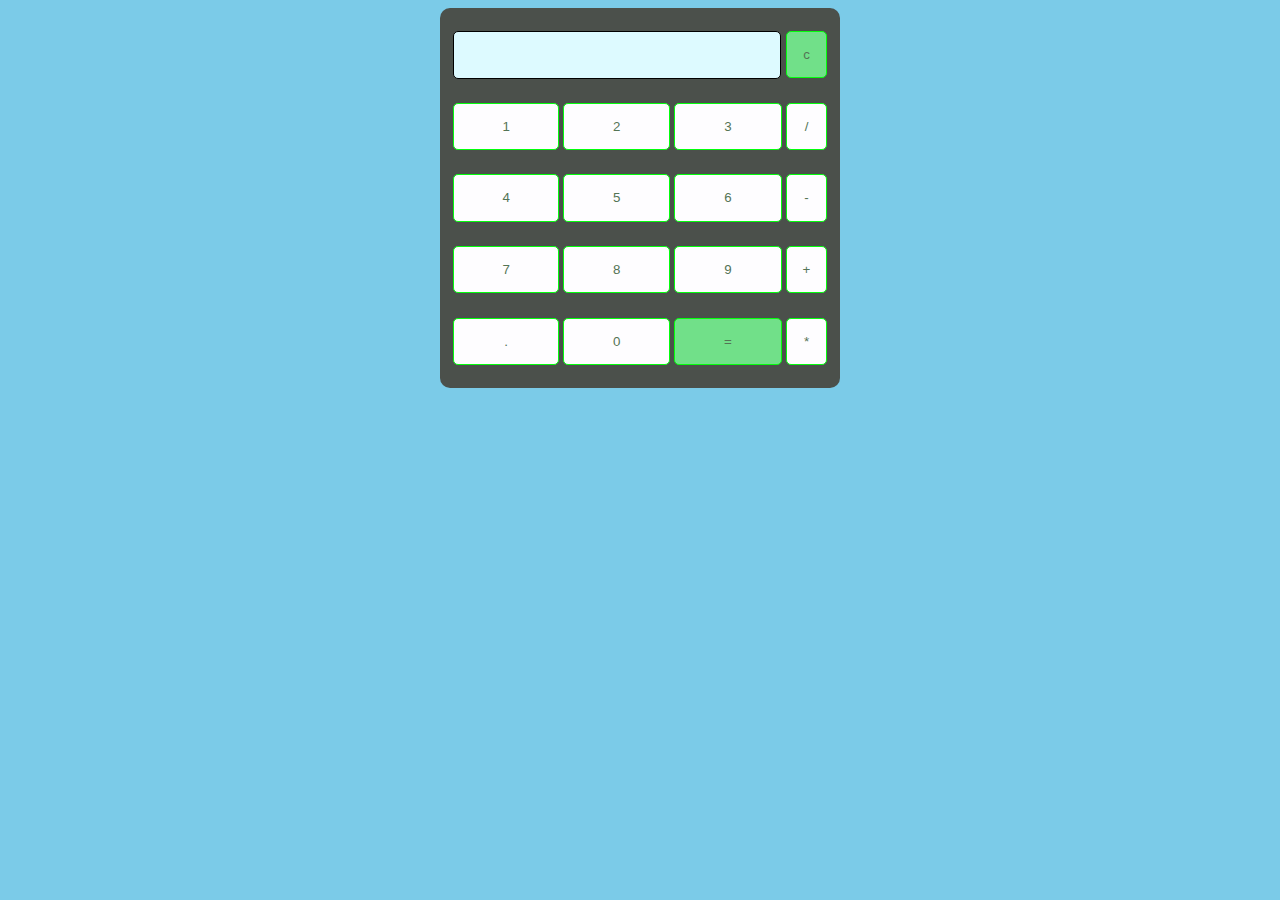
<file: Calculator/index.html>
<!DOCTYPE html>
<html lang="en">
<head>
    <meta charset="UTF-8">
    <meta name="viewport" content="width=device-width, initial-scale=1.0">
    <title>Calculator</title>
    <link rel="stylesheet" type="text/css" href="index.css">
</head>
<body>
    <table class="calculator">
        <tr>
            <td colspan="3"><input type="text" class="display-box" id="result" disabled></td>
            <td><input type="button" value="c" id="btn" onclick="clearScreen"></td>
        </tr>
        <tr>
            <td><input type="button" value="1" onclick="display('1')"></td>
            <td><input type="button" value="2" onclick="display('2')"></td>
            <td><input type="button" value="3" onclick="display('3')"></td>
            <td><input type="button" value="/" onclick="display('/')"></td>
        </tr>
        <tr>
            <td><input type="button" value="4" onclick="display('4')"></td>
            <td><input type="button" value="5" onclick="display('5')"></td>
            <td><input type="button" value="6" onclick="display('6')"></td>
            <td><input type="button" value="-" onclick="display('-')"></td>
        </tr>
        <tr>
            <td><input type="button" value="7" onclick="display('7')"></td>
            <td><input type="button" value="8" onclick="display('8')"></td>
            <td><input type="button" value="9" onclick="display('9')"></td>
            <td><input type="button" value="+" onclick="display('+')"></td>
        </tr>
        <tr>
            <td><input type="button" value="." onclick="display('.')"></td>
            <td><input type="button" value="0" onclick="display('0')"></td>
            <td><input type="button" value="=" id="btn" onclick="calculate()"></td>
            <td><input type="button" value="*" onclick="display('*')"></td>
        </tr>
    </table>
    <script type="text/javascript" src="index.js"></script>
</body>
</html>
</file>
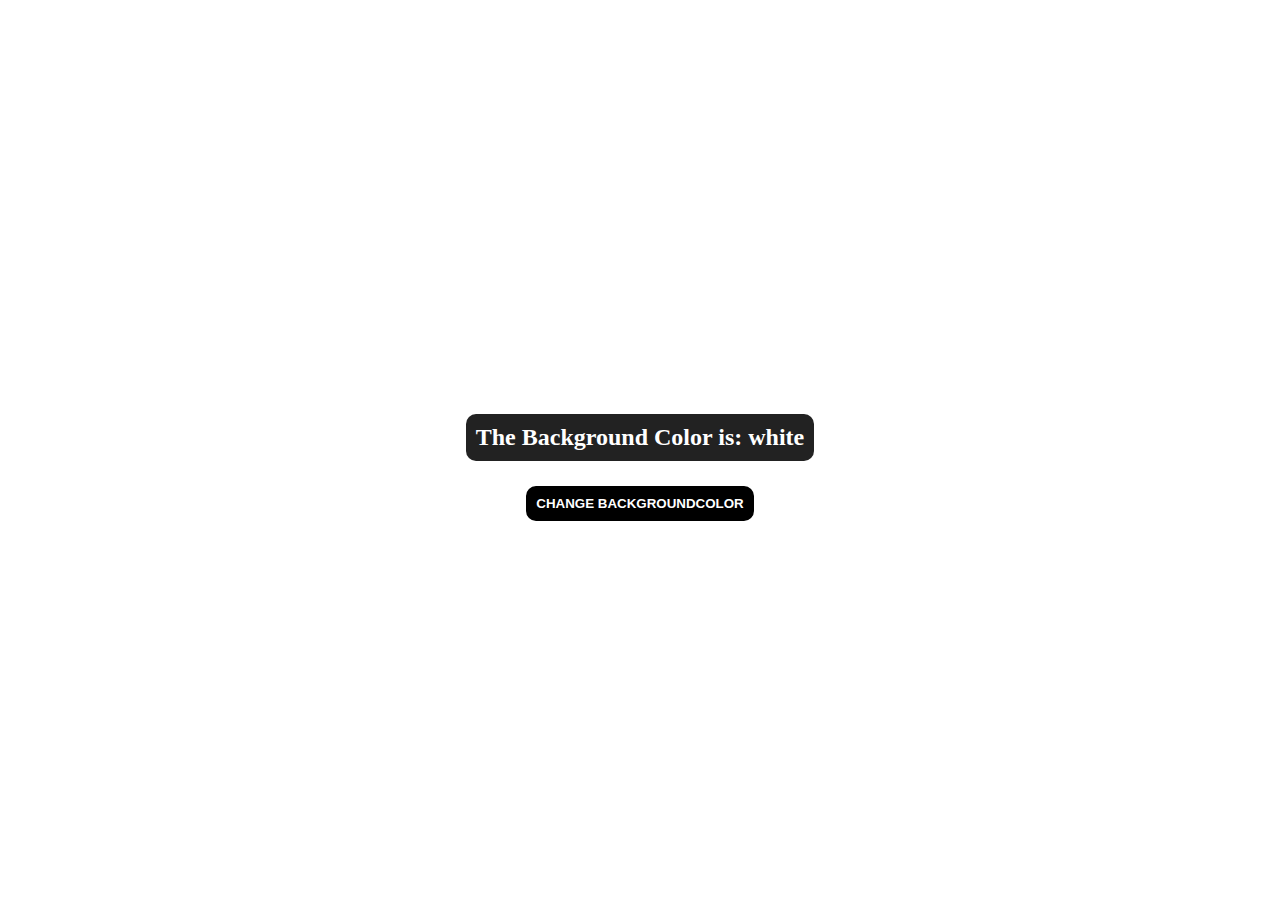
<file: ColorChanger/index.html>
<!DOCTYPE html>
<html lang="en">
<head>
    <meta charset="UTF-8">
    <meta name="viewport" content="width=device-width, initial-scale=1.0">
    <title>Random Color Change</title>
    <link rel="stylesheet" type="text/css" href="index.css">
</head>
<body>
    <main>
        <div class="container">
            <h2>The Background Color is: <span class="color">white</span></h2>
            <button class="btn-hero" id="btn">Change backgroundcolor</button>

        </div>
    </main>
    <script type="text/javascript" src="index.js"></script> 
</body>
</html>
</file>
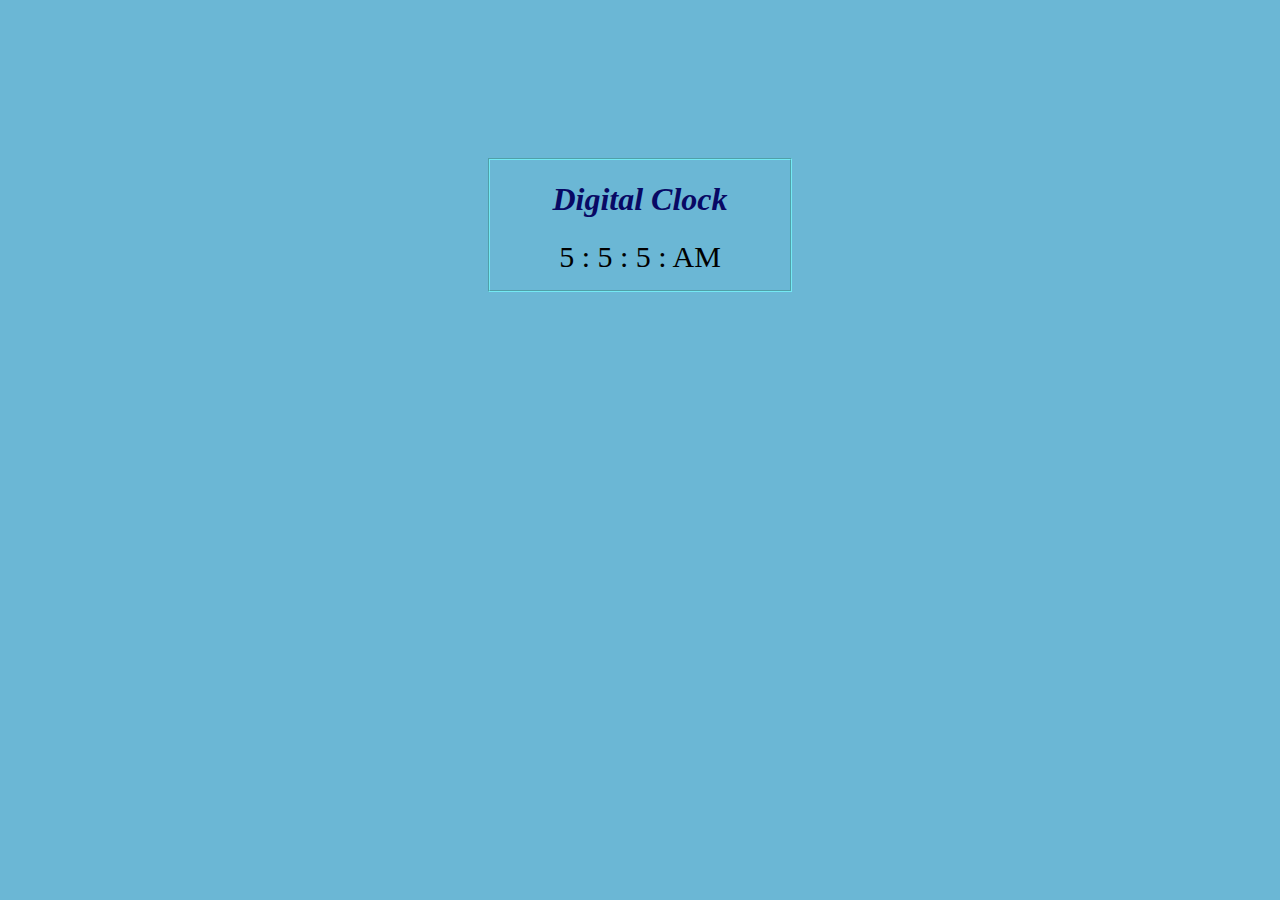
<file: DigitalClock/index.html>
<!DOCTYPE html>
<html lang="en">
<head>
    <meta charset="UTF-8">
    <meta name="viewport" content="width=device-width, initial-scale=1.0">
    <title>Digital Clock</title>
    <link rel="stylesheet" type="text/css" href="index.css">
</head>
<body>
    <center>
        <div class="container">
            <h1>Digital Clock</h1>
            <div id="clock">
            <span id="hour">5</span>
            <span>:</span>
            <span id="minute">5</span>
            <span>:</span>
            <span id="second">5</span>
            <span>:</span>
            <span id="amorpm">AM</span>
            </div>
        </div>
    </center>
    <script type="text/javascript" src="index.js"></script>
    
</body>
</html>
</file>
<file: Calculator/index.css>
.calculator{
    padding: 10px;
    border-radius: 10px;
    height: 380px;
    width: 400px;
    margin: auto;
    background-color: #4b504b;
}
.display-box{
    font-family: sans-serif;
    background-color: #ddfaff;
    border: 1px solid black;
    color: black;
    border-radius: 5px;
    width: 98%;
    height: 65%;
}
#btn{
    background-color: #71e089;
}
input[type=button]{
    font-family: sans-serif;
    background-color: #fefdff;
    border: 1px solid rgb(4,253,13);
    color: rgb(84,116,85);
    width: 100%;
    height: 70%;
    border-radius: 5px;
    outline: none;
}
input:active[type=button]{
    background-color: #504f52;
    color: white;
    box-shadow: 0px 0px 5px #c1c1c1;
}
body{
    background-color: rgb(123,203,232);
}
</file>
<file: ColorChanger/index.css>
main{
    min-height: 100vh;
    display: grid;
    place-items: center;
}
.container{
    text-align: center;
}
.container h2{
    background-color: #222;
    color: white;
    padding: 10px;
    border-radius: 10px;
    margin-bottom: 25px;
}
.btn-hero{
    text-transform: uppercase;
    background: transparent;
    color: black;
    font-weight: 700;
    border: 2px solid black;
    cursor: pointer;
    border-radius: 10px;
    padding: 8px;
}
.btn-hero{
    color: white;
    background-color: black;
}
</file>
<file: DigitalClock/index.css>
body{
    background-color: rgba(107,183,213);
    padding: 150px;
}
.container{
    height: 130px;
    width: 300px;
    border: 2px groove rgba(118,239,248,0.9);
}
h1{
    font-style: italic;
    color: rgb(8,9,100);
}
#clock{
    font-size: 30px;
    font-style: sans-serif;
}
</file>
